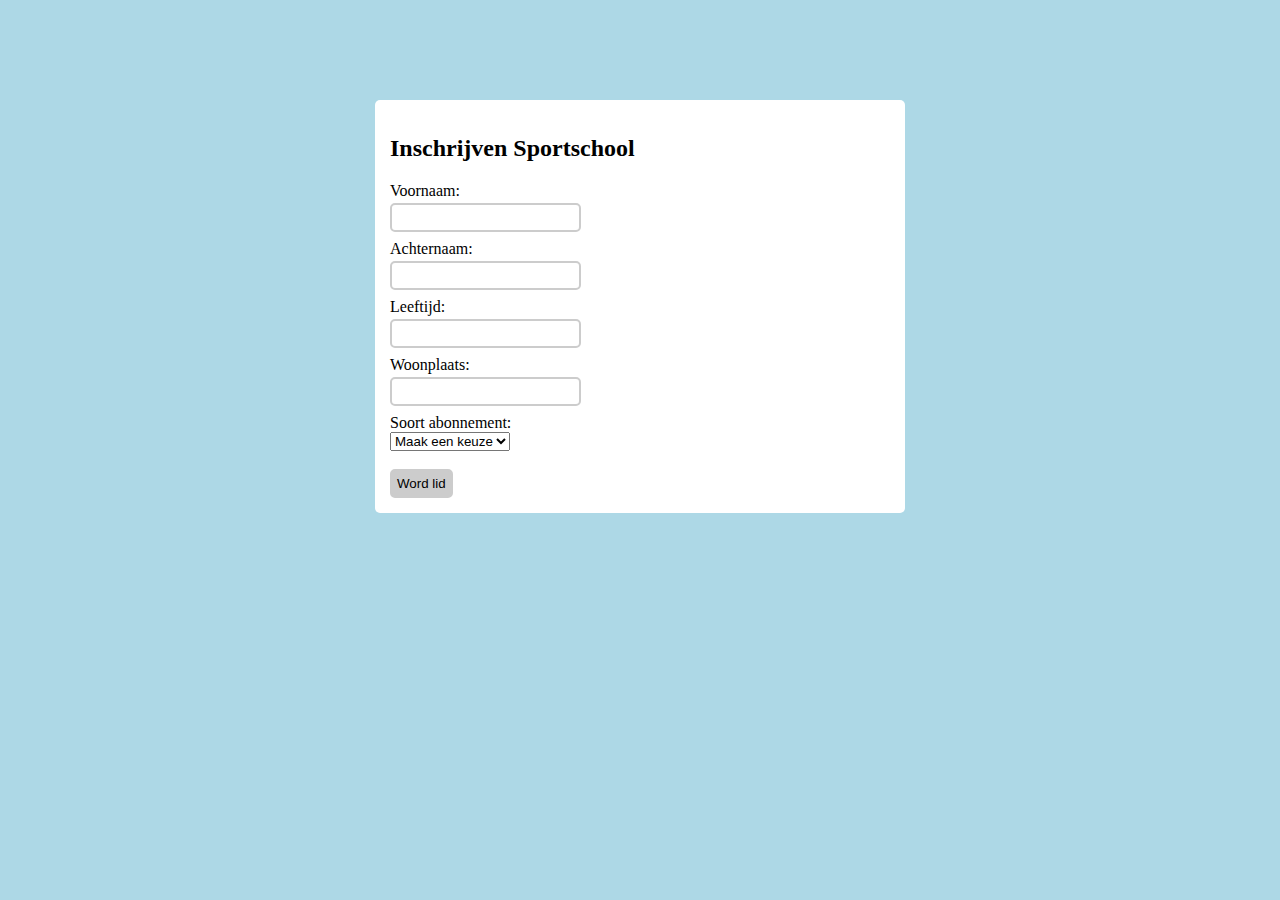
<file: index.html>
<!DOCTYPE html>
<html>
<head>
    <meta charset="utf-8" />
    <meta http-equiv="X-UA-Compatible" content="IE=edge">
    <title>Form</title>
    <meta name="viewport" content="width=device-width, initial-scale=1">
    <link rel="stylesheet" type="text/css" media="screen" href="style.css" />
    <script src=""></script>
</head>
    <body>
        <div class="content">
            <h2>Inschrijven Sportschool</h2>
            <form action="myscript.php" method="POST">
                Voornaam:<br>    
                <input type="text" name="voornaam"><br>
                Achternaam:<br>
                <input type="text" name="achternaam"><br>
                Leeftijd:<br>
                <input type="number" name="leeftijd" required><br>
                Woonplaats:<br>
                <input type="text" name="woonplaats"><br>
                Soort abonnement:<br>
                <select name="soort" name="soort">
                    <option value="geenkeuze">Maak een keuze</option>
                    <option value="weekend">Alleen weekend</option>
                    <option value="overdag">Alleen overdag</option>
                    <option value="altijd">Altijd</option>
                </select><br>
                <br>
                <input type="submit" value="Word lid">
            </form>
        </div> 
    </body>
</html>
</file>
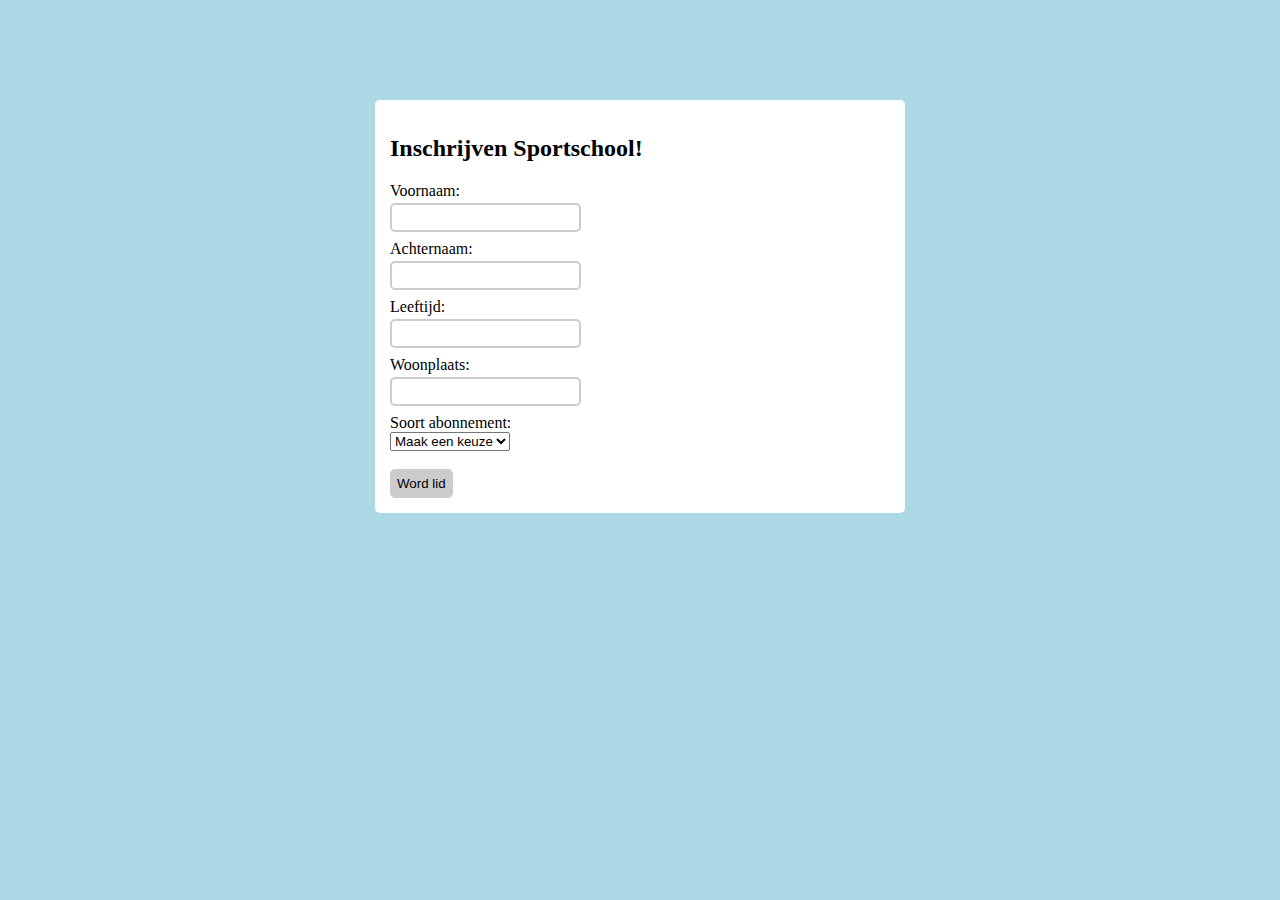
<file: demo/index.html>
<!DOCTYPE html>
<html>
<head>
    <meta charset="utf-8" />
    <meta http-equiv="X-UA-Compatible" content="IE=edge">
    <title>Form</title>
    <meta name="viewport" content="width=device-width, initial-scale=1">
    <link rel="stylesheet" type="text/css" media="screen" href="style.css" />
    <script src=""></script>
</head>
    <body>
        <div class="content">
            <h2>Inschrijven Sportschool!</h2>
            <form action="myscript.php" method="POST">
                Voornaam:<br>    
                <input type="text" name="voornaam"><br>
                Achternaam:<br>
                <input type="text" name="achternaam"><br>
                Leeftijd:<br>
                <input type="number" name="leeftijd" required><br>
                Woonplaats:<br>
                <input type="text" name="woonplaats"><br>
                Soort abonnement:<br>
                <select name="soort" name="soort">
                    <option value="geenkeuze">Maak een keuze</option>
                    <option value="weekend">Alleen weekend</option>
                    <option value="overdag">Alleen overdag</option>
                    <option value="altijd">Altijd</option>
                </select><br>
                <br>
                <input type="submit" value="Word lid">
            </form>
        </div> 
    </body>
</html>
</file>
<file: style.css>
body{
    background-color: lightblue;
    font-family: Cambria, Cochin, Georgia, Times, 'Times New Roman', serif;
}

.content {
    max-width: 500px;
    margin: auto;
    background: white;
    padding: 15px;
    margin-top: 100px;
    border-radius: 5px;
  }

input[type=number]::-webkit-inner-spin-button, 
input[type=number]::-webkit-outer-spin-button { 
  -webkit-appearance: none; 
  margin: 0; 
}

input[type=text] {
    padding: 5px;
    border: 2px solid #ccc;
    border-radius: 5px;
    margin-top: 3px;
    margin-bottom: 8px;
}

input[type=number] {
    padding: 5px;
    border: 2px solid #ccc;
    border-radius: 5px;
    margin-top: 3px;
    margin-bottom: 8px;
}

input[type=submit] {
    padding: 5px;
    border: 2px solid #ccc;
    background-color: #ccc;
    border-radius: 5px;
}


 /* Opmerking */
</file>
<file: demo/style.css>
body{
    background-color: lightblue;
    font-family: Cambria, Cochin, Georgia, Times, 'Times New Roman', serif;
}

.content {
    max-width: 500px;
    margin: auto;
    background: white;
    padding: 15px;
    margin-top: 100px;
    border-radius: 5px;
  }

input[type=number]::-webkit-inner-spin-button, 
input[type=number]::-webkit-outer-spin-button { 
  -webkit-appearance: none; 
  margin: 0; 
}

input[type=text] {
    padding: 5px;
    border: 2px solid #ccc;
    border-radius: 5px;
    margin-top: 3px;
    margin-bottom: 8px;
}

input[type=number] {
    padding: 5px;
    border: 2px solid #ccc;
    border-radius: 5px;
    margin-top: 3px;
    margin-bottom: 8px;
}

input[type=submit] {
    padding: 5px;
    border: 2px solid #ccc;
    background-color: #ccc;
    border-radius: 5px;
}


 /* Opmerking */
</file>
